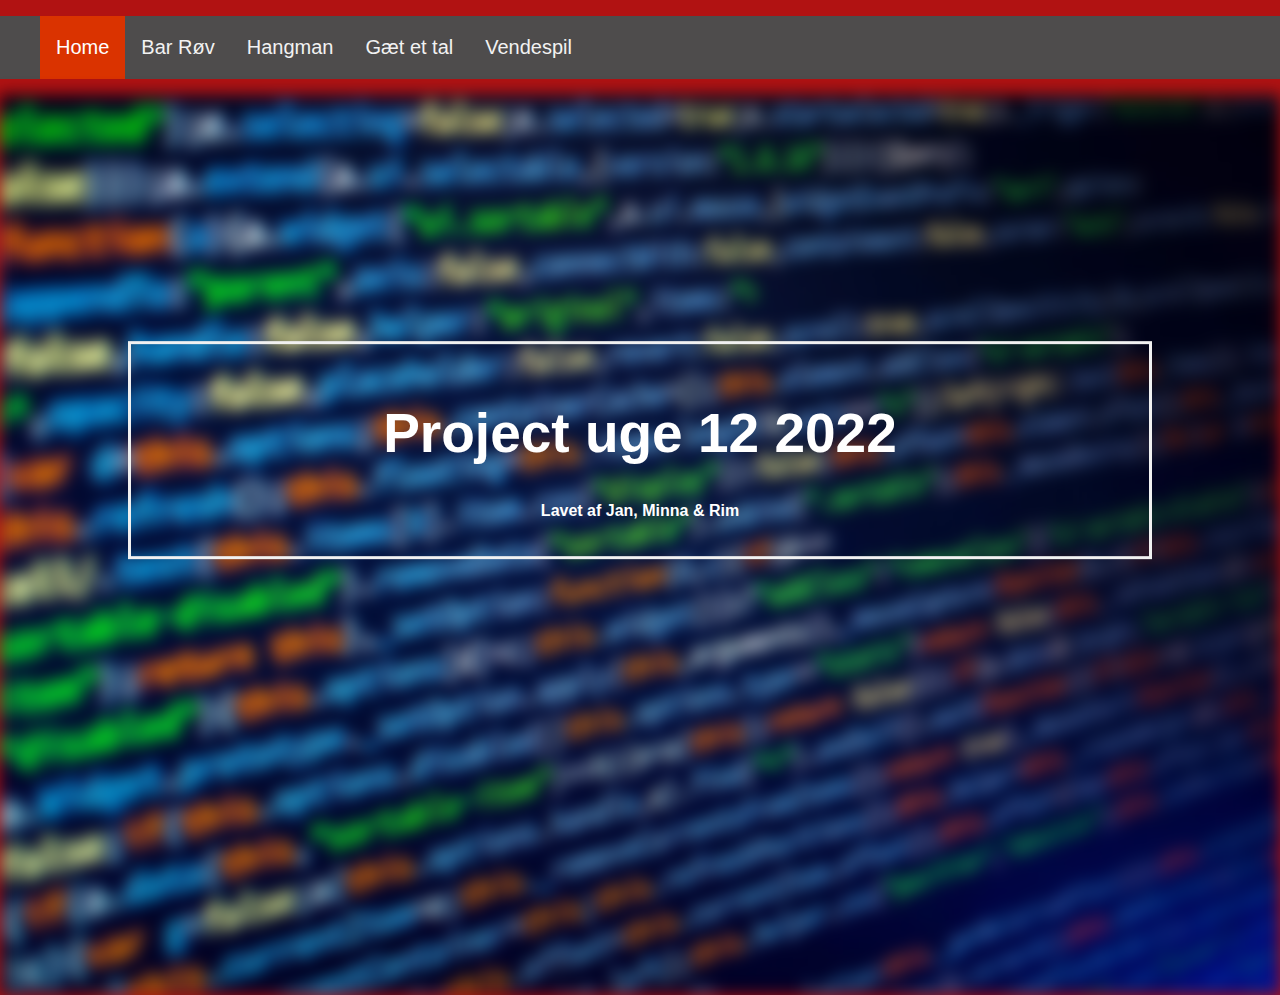
<file: index.html>
<!DOCTYPE html>
<html lang="en">
<head>
    <meta charset="UTF-8">
    <meta http-equiv="X-UA-Compatible" content="IE=edge">
    <meta name="viewport" content="width=device-width, initial-scale=1.0">
    <title>Forside</title>
    <link rel="stylesheet" href="stylesheets/stylesheet.css">
    <link rel="stylesheet" href="stylesheets/index.css">
</head>
        
    
        <body>
        
           
        
        <ul class="topnav">
                <a class="active" href="index.html">Home</a>
                <a href="opg-terning.html">Bar Røv</a>
                <a href="opg-hangman.html">Hangman</a>
                <a href="opg-guess_a_number.html">Gæt et tal</a>
                <a href="opg-vendespil.html">Vendespil</a>
                </ul> 
        
        
          <div class="bg-image"></div>

          <div class="bg-text">
            <h1 style="font-size:55px">Project uge 12 2022</h1>
            <p>Lavet af Jan, Minna & Rim</p>
          </div>
        
        </body>
        </html>
</file>
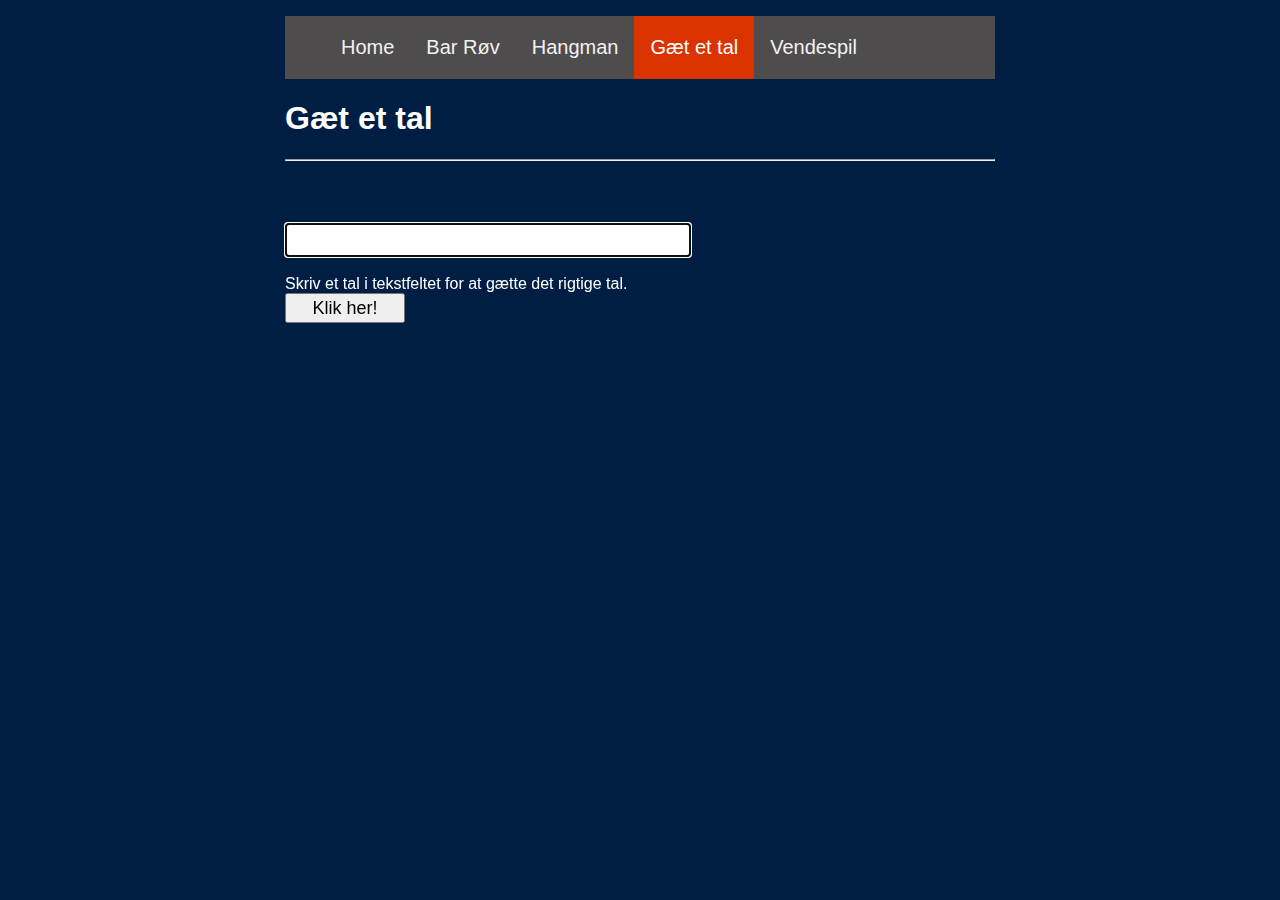
<file: opg-guess_a_number.html>
<!doctype html>
<html>
    <head>
        <meta charset='utf-8'/>
        <title>Gæt et tal</title>
        <link rel="stylesheet" href="stylesheets/stylesheet.css">
        <link rel='stylesheet' href='stylesheets/style.css'/>
        <script src='javascripts/guess.js'></script>
    </head>
    <body>
      <ul class="topnav">
        <a href="index.html">Home</a>
        <a href="opg-terning.html">Bar Røv</a>
        <a href="opg-hangman.html">Hangman</a>
        <a class="active" href="opg-guess_a_number.html">Gæt et tal</a>
        <a href="opg-vendespil.html">Vendespil</a>
        </ul>
        <h1>Gæt et tal</h1>
        <hr/></br>
        <section>
          <p id="hg"></p>
        </section>
        <section>
          <input type="text" value="" id="hgt"><br><br/>
          <section id="tl">Skriv et tal i tekstfeltet for at gætte det rigtige tal.</section>
          <input type="Button" value="Klik her!" id="btn1">
        </section>
        <section id="test"></section>
        <section id="test2"></section>
        <section id="test3"></section>
    </body>
</html>
</file>
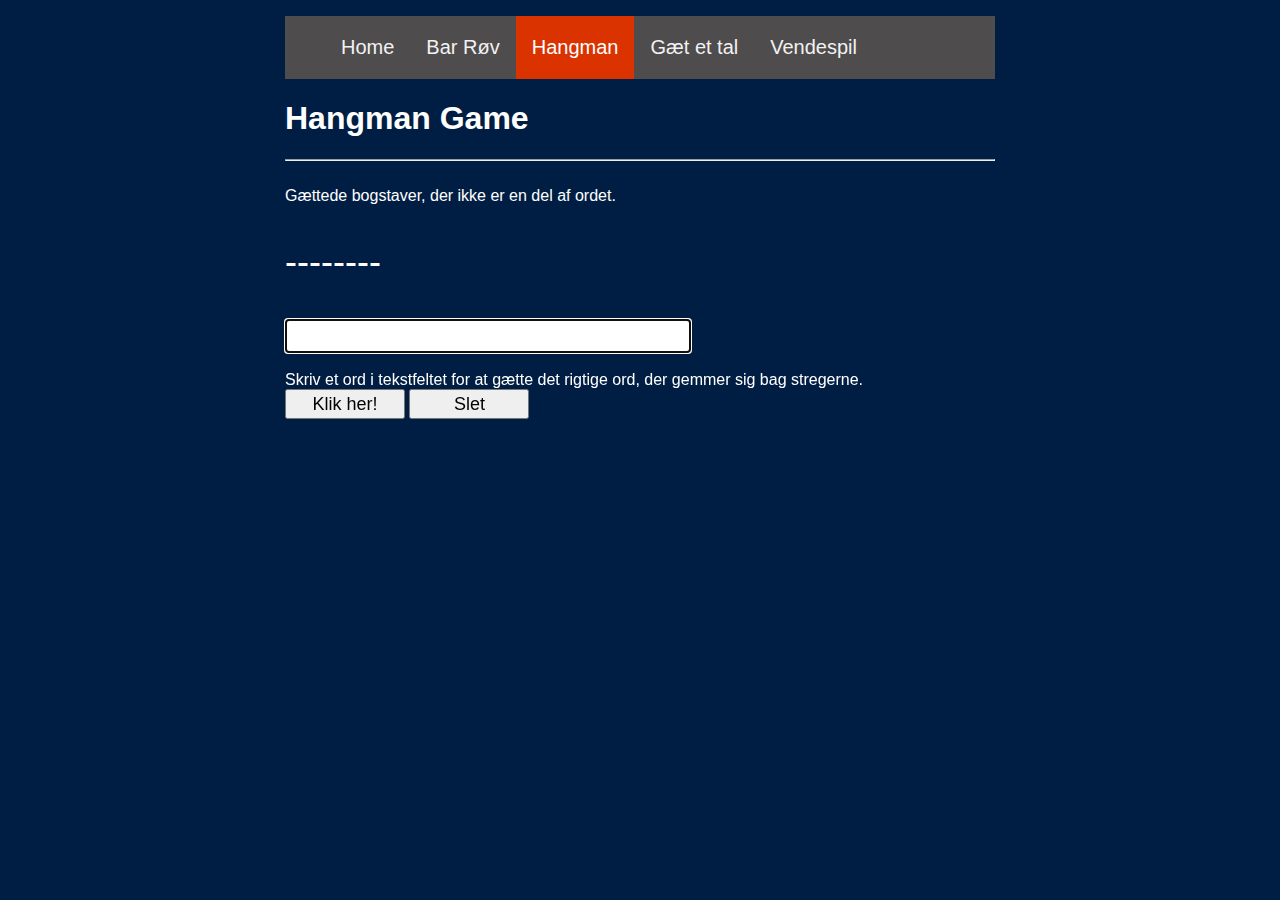
<file: opg-hangman.html>
<!doctype html>
<html>
    <head>
        <meta charset='utf-8'/>
        <title>Hangman</title>
        <link rel="stylesheet" href="stylesheets/stylesheet.css">
        <link rel='stylesheet' href='stylesheets/style.css'/>
        <script src='javascripts/hangman.js'></script>
    </head>
    <body>

      <ul class="topnav">
        <a href="index.html">Home</a>
        <a href="opg-terning.html">Bar Røv</a>
        <a class="active" href="opg-hangman.html">Hangman</a>
        <a href="opg-guess_a_number.html">Gæt et tal</a>
        <a href="opg-vendespil.html">Vendespil</a>
      </ul>
        <h1>Hangman Game</h1>
        <hr/></br>
        <section>Gættede bogstaver, der ikke er en del af ordet.</section>
        <section id="glt"></section>
        <section>
          <p id="hg"></p>
        </section>
        <section>
          <input type="text" value="" id="hgt"><br><br/>
          <section id="tl">Skriv et ord i tekstfeltet for at gætte det rigtige ord, der gemmer sig bag stregerne.</section>
          <input type="Button" value="Klik her!" id="btn1"> <input type="Button" value="Slet" id="btn2">
        </section>
        <section id="test"></section>
        <section id="test2"></section>
    </body>
</html>
</file>
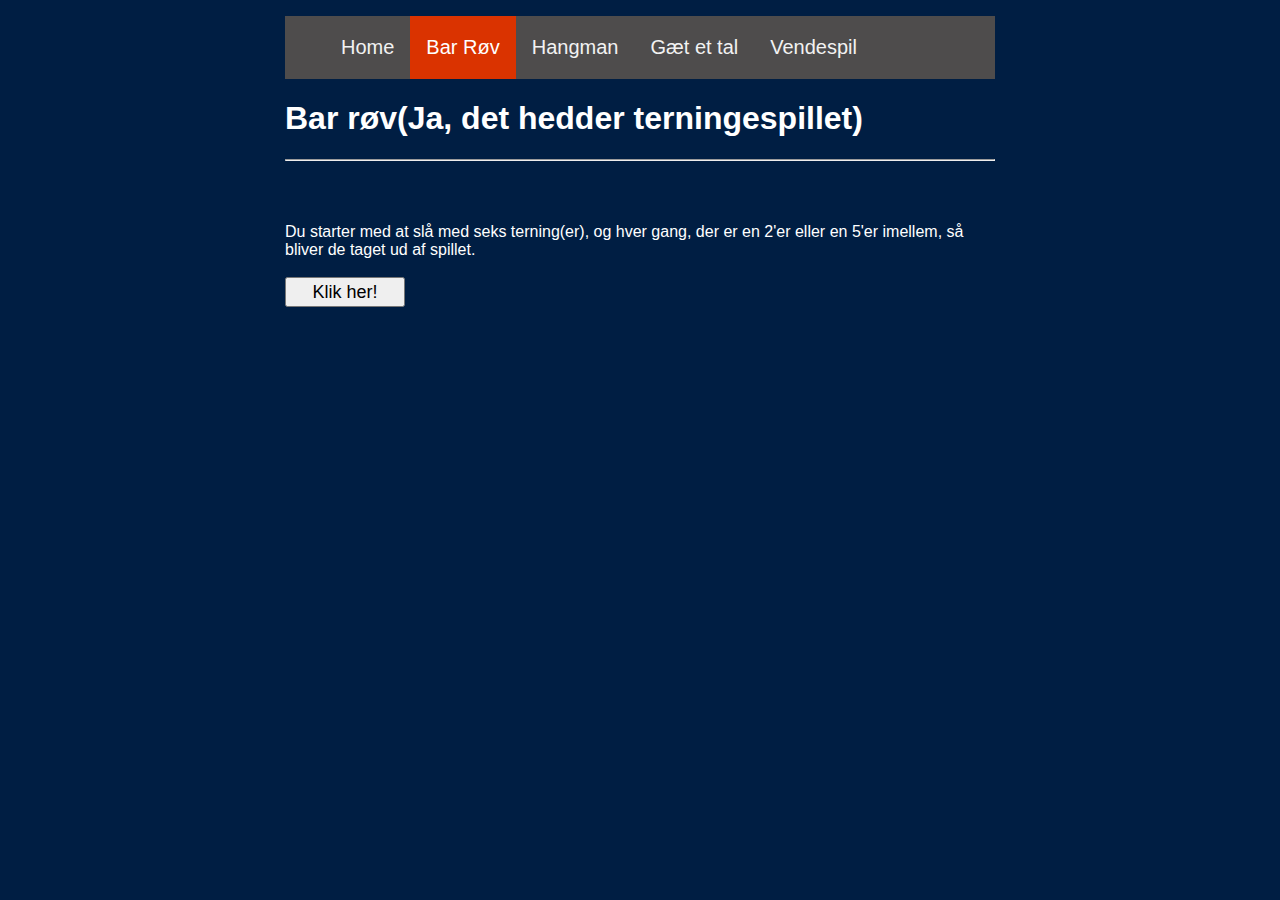
<file: opg-terning.html>
<!doctype html>
<html>
    <head>
        <meta charset='utf-8'/>
        <title>Bar røv</title>
        <link rel="stylesheet" href="stylesheets/stylesheet.css">
        <link rel='stylesheet' href='stylesheets/style.css'/>
        <script src='javascripts/terning.js'></script>
    </head>
    <body>
      <ul class="topnav">
        <a href="index.html">Home</a>
        <a class="active" href="opg-terning.html">Bar Røv</a>
        <a href="opg-hangman.html">Hangman</a>
        <a href="opg-guess_a_number.html">Gæt et tal</a>
        <a href="opg-vendespil.html">Vendespil</a>
      </ul>
        <h1>Bar røv(Ja, det hedder terningespillet)</h1>
        <hr/></br>
        <section>
          <p id="hg"></p>
        </section>
        <section>
          <section id="t1">Du starter med at slå med seks terning(er), og hver gang, der er en 2'er eller en 5'er imellem, så bliver de taget ud af spillet.</section></br>
          <input type="Button" value="Klik her!" id="btn1">
        </section></br>
        <section id="test"></section></br>
        <section id="test2"></section></br>
        <section id="test3"></section>
        <div id="ttt"></div>
    </body>
</html>
</file>
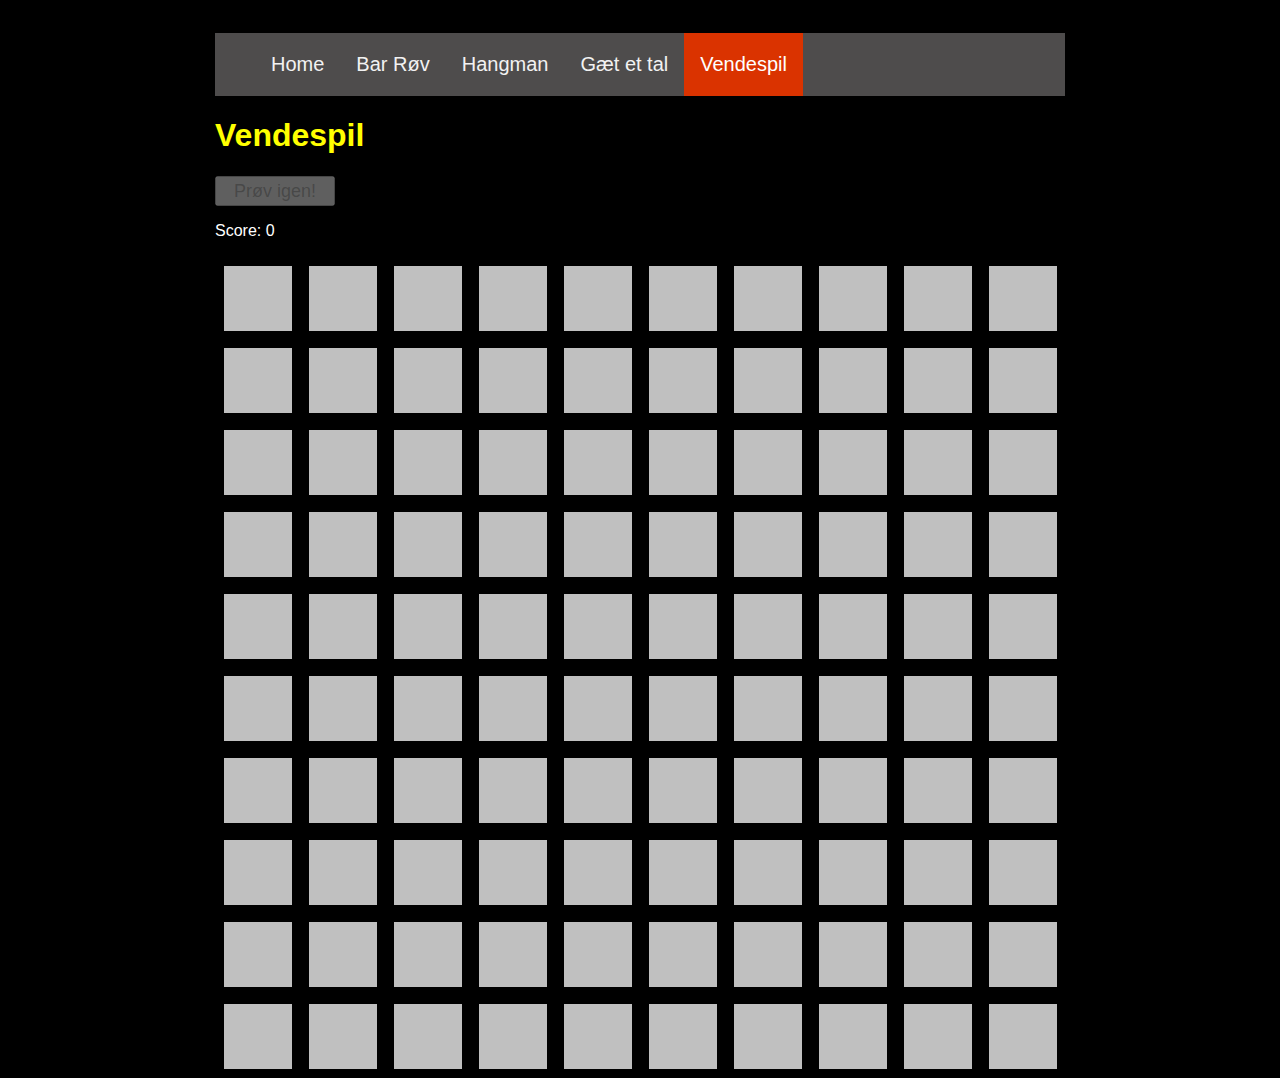
<file: opg-vendespil.html>
<!doctype html>
<html>
    <head>
        <title>What Is This?</title>
        <meta charset="UTF-8">
        <meta name="viewport" content="width=device-width, initial-scale=1.0">
        <link rel="stylesheet" href="stylesheets/stylesheet.css">
        <link href="stylesheets/styles.css" rel="stylesheet"/>
        <script src="javascripts/vendespil.js"></script>
    </head>
    <body id='bod'>

      <ul class="topnav">
        <a href="index.html">Home</a>
        <a href="opg-terning.html">Bar Røv</a>
        <a href="opg-hangman.html">Hangman</a>
        <a href="opg-guess_a_number.html">Gæt et tal</a>
        <a class="active" href="opg-vendespil.html">Vendespil</a>
        </ul>  
  
      <h1>Vendespil</h1>
      <p>
      <section id="text"></section>
      <section><input type="Button" value="Prøv igen!" id="btn1"></section></p>
      <section>
         <aside>Score:&nbsp;</aside>
         <aside id="po"></aside></br>
      </section></br>
    </body>
</html>
</file>
<file: stylesheets/stylesheet.css>
body {
    margin: 0;
    font-family: Arial, Helvetica, sans-serif;
    background-color: #001E43;
    color: white
  }

  
  .topnav {
    overflow: hidden;
    background-color: rgb(78, 76, 76);
  }
  
  .topnav a {
    float: left;
    color: #f2f2f2;
    text-align: center;
    padding: 20px 16px;
    text-decoration: none;
    font-size: 20px;
  }
  
  .topnav a:hover {
    background-color: #ddd;
    color: black;
  }
  
  .topnav a.active {
    background-color: #da3300;
    color: white;
  }
</file>
<file: stylesheets/index.css>
body, html {
    height: 100%;
    margin: 0;
    background-color: rgb(177, 18, 18);
  }
  
  * {
    box-sizing: border-box;
  }
  
.bg-image {
    background-image: url("../images/bg.jpg");
    filter: blur(8px);
    height: 100%;
    background-position: center;
    background-repeat: no-repeat;
    background-size: cover;
  }
  
  
  .bg-text {
     
    color: white;
    font-weight: bold;
    border: 3px solid #f1f1f1;
    position: absolute;
    top: 50%;
    left: 50%;
    transform: translate(-50%, -50%);
    
    width: 80%;
    padding: 20px;
    text-align: center;
  }
</file>
<file: stylesheets/style.css>
body {
  font-family: sans-serif;
  width: 710px;
  height: 100%;
  margin: 0 auto;
}
p {
  font-size: 36px;
}
input[type="button"] {  
  height: 30px;
  width: 120px;
  font-size: 18px;
  padding-top: 3px;
}

input[type="text"] {
  width: 400px;
  height: 30px;
  background-color: white;
  border: 1px solid silver;
  font-size: 18px;
}
</file>
<file: stylesheets/styles.css>
body {
    background-color: black;
    border: 1px solid black;
    color: white;
    height: 750px;
    width: 850px;
    margin: 1em auto;
}
h1 {
    color: yellow;
}
div {
    background-color: silver;
    border: 1px solid blue;
    color: black;
    float: left;
    height: 8%;
    margin: 1%;
    padding-top: 5px;
    width: 8%;
}
input[type="button"] {  
  height: 30px;
  width: 120px;
  font-size: 18px;
  padding-top: 3px;
}

aside {
  float: left;
}
</file>
